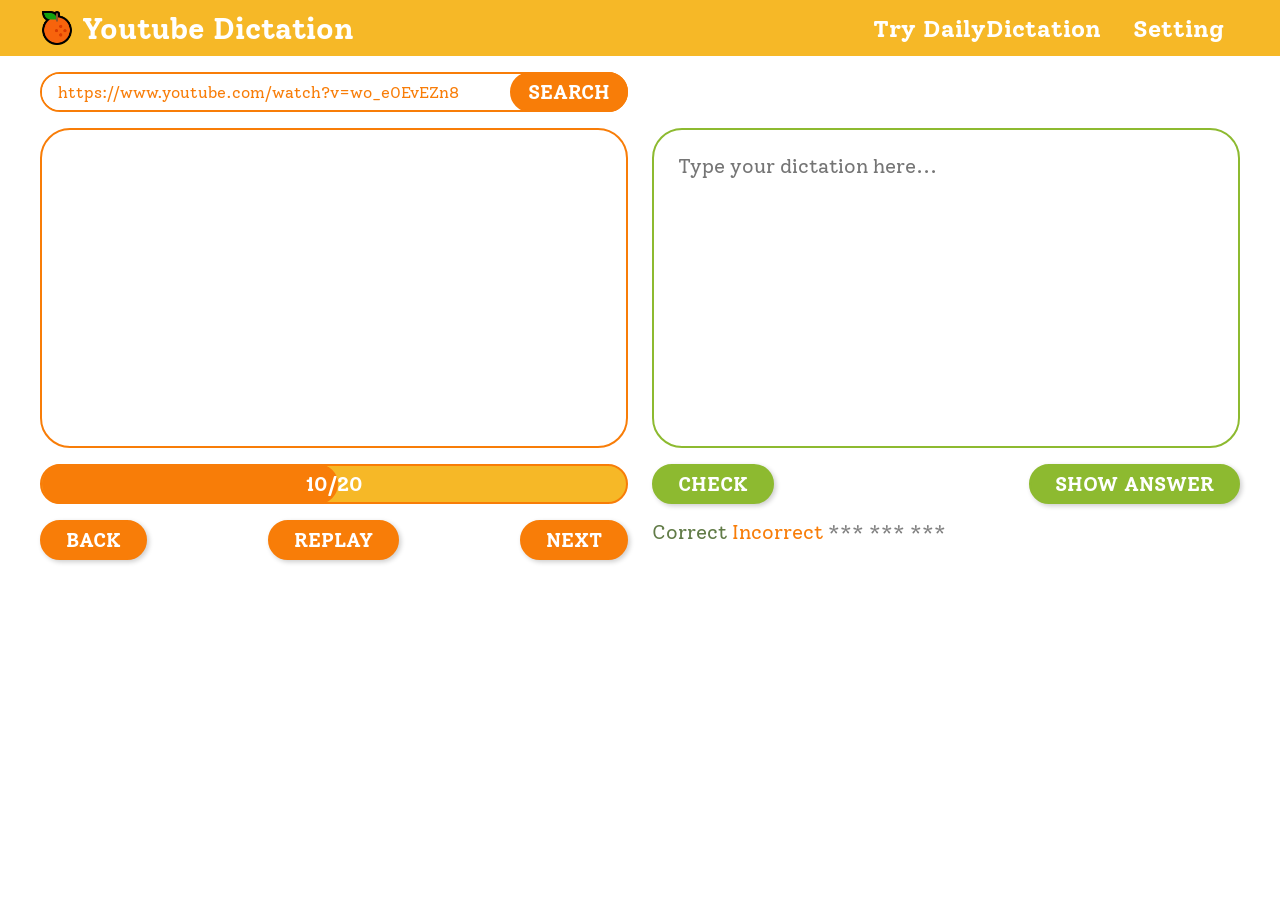
<file: index.html>
<!DOCTYPE html>
<html lang="en">
    <head>
        <meta charset="UTF-8">
        <meta name="viewport" content="width=device-width, initial-scale=1.0">
        <title>Youtube Dictation</title>
        <link rel="icon" href="assets/images/logo.png" type="image/x-icon">
        <link rel="stylesheet" type="text/css" href="assets/css/styles.css">
        <link rel="stylesheet" type="text/css" href="assets/css/grid.css">
        <link rel="preconnect" href="https://fonts.googleapis.com">
        <link rel="preconnect" href="https://fonts.gstatic.com" crossorigin>
        <link href="https://fonts.googleapis.com/css2?family=Solway:wght@300;400;500;700;800&display=swap" rel="stylesheet">
    </head>
    <body>
        <div class="navbar">
            <div class="grid wide">
                <div class="row">
                    <div class="logo col">
                        <img src="assets/images/logo.png" alt="Logo">
                        <h1>Youtube Dictation</h1>
                    </div>
                    <div class="navbar-button-container col">
                        <a class="navbar-button" href="https://dailydictation.com/" target="_blank">
                            Try DailyDictation
                        </a>
                        <div class="navbar-button" id="setting-button">
                            Setting
                        </div>
                    </div>
                </div>
            </div>
        </div>
        <div class="main grid wide">
            <div class="row">
                <div class="video-section col l-6">
                    <div class="video-url">
                        <input type="text" id="url-input" placeholder="Youtube video url" value="https://www.youtube.com/watch?v=wo_e0EvEZn8">
                        <button id="search-btn">SEARCH</button>
                    </div>
                    <div class="video-player">
                        <div id="youtube-player">
                        </div>
                        <div id="loading-container">
                            <div class="spinner"></div>
                        </div>
                    </div>
     
                    <div class="progress-bar">
                        <div class="complete-bar">
                        </div>
                        <div class="complete-number">
                            10/20
                        </div>
                    </div>
                    <div class="video-button-container">
                        <button class="btn" id="back-btn">
                            BACK
                        </button>
                        <button class="btn" id="replay-btn" title="Press Ctrl to replay">
                            REPLAY
                        </button>
                        <button class="btn" id="next-btn">
                            NEXT
                        </button>
                    </div>
                </div>
                <div class="answer-section col l-6">
                    <textarea id="user-input" name="placeholder" placeholder="Type your dictation here..."></textarea>
                    <div class="answer-button-container">
                        <button class="btn" id="check-btn" title="Press Enter to check">
                            CHECK
                        </button>
                        <button class="btn" id="show-btn">
                            SHOW ANSWER
                        </button>
                    </div>
                    <div class="hint-container">
                        <div class="text correct">Correct </div>
                        <div class="text incorrect">Incorrect </div>
                        <div class="text hidden">*** *** ***</div>
                    </div>
                </div>
            </div>
        
        </div>

        <div class="popup-overlay row">
            <div class="popup-content col l-o-4 l-4">
                <h2>Settings</h2>
                <label for="max-seconds">Max seconds per segment</label>
                <input type="number" id="max-seconds" name="max-seconds" min="0" step="1" value="0"/>
                <button class="btn apply-button">Apply</button>
            </div>
        </div>

        <script src="https://www.youtube.com/iframe_api"></script>
        <script type="module" src="assets/js/answer_checker.js"></script>
    </body>
</html>
</file>
<file: assets/css/styles.css>
:root {
    --header-color: #F6B827;
    --video-color: #F87D08;
    --text-color: #617B47;
    --answer-color: #8DBA30;
    --video-height: 320px;
}

* {
    margin: 0;
    padding: 0;
    box-sizing: border-box;
}

a {
    text-decoration: none;  
}

body * {
    font-family: "Solway", serif;
}

.navbar {
    background-color: var(--header-color);
}

.navbar .row {
    height: 56px;
    display: flex; 
    justify-content: space-between;
}

.navbar .logo {
    height: 100%;
    display: flex; 
    align-items: center;
    gap: 8px;
}

.navbar .logo img{
    height: 60%;
    width: auto;
    display: block;
}

.navbar .logo h1 {
    font-size: 30px;
    color: white;
    font-weight: bold;
    display: block;
}


.navbar .navbar-button-container {
    display: flex;
}

.navbar .navbar-button {
    color: white;
    font-weight: bold;
    font-size: 24px;
    height: 100%;
    display: flex; 
    align-items: center;
    padding: 0px 16px;
    cursor: pointer;
}

.navbar .navbar-button:hover {
    color: var(--header-color);
    background-color: white;
}

.video-section .video-url {
    margin-top: 16px;
    height: 40px;
    width: 100%;
    display: flex;
    border: 2px solid var(--video-color);
    border-radius: 20px;
    background-color: white;
}

.video-section .video-url #url-input {
    flex-grow: 1;
    border: none;
    border-radius: 20px;
    padding: 0px 16px;
    background-color: white;
    font-size: 16px;
    color: var(--video-color);
}

.video-section .video-url #url-input:focus {
    outline: none;
}

.video-section .video-url button {
    border: 2px solid var(--video-color);
    margin: -2px;
    border-radius: 20px;
    padding: 0px 8px;
    font-size: 20px;
    font-weight: bold;
    padding: 0 16px;
    background-color: var(--video-color);
    color: white;
}

.video-section .video-url button:hover {
    background-color: white;
    color: var(--video-color);
}

.video-section .video-url button:active {
    background-color: var(--video-color);
    color: white;
}

.video-section .video-player {
    margin-top: 16px;
    height: var(--video-height);
    width: 100%;
    position: relative;
}

.video-section .video-player #youtube-player {
    height: 100%;
    width: 100%;
    border: 2px solid var(--video-color);
    border-radius: 30px; 
}

.video-section .video-player #loading-container {
    position: absolute;
    top: 0;
    left: 0;
    width: 100%;
    height: 100%;
    display: none;
    justify-content: center;
    align-items: center;
    background: rgba(255, 255, 255, 0.7); /* optional: semi-transparent */
    border-radius: 30px; /* match player border radius */
}

.video-section .video-player #loading-container .spinner {
    border: 4px solid #f3f3f3;
    border-top: 4px solid var(--header-color);
    border-radius: 50%;
    width: 64px;
    height: 64px;
    animation: spin 1s linear infinite;
}

@keyframes spin {
    0% { transform: rotate(0deg); }
    100% { transform: rotate(360deg); }
}

.video-section .progress-bar {
    margin-top: 16px;
    height: 40px;
    width: 100%;
    border: 2px solid var(--video-color);
    border-radius: 20px;
    background-color: var(--header-color);    
    position: relative;
}

.video-section .progress-bar .complete-bar {
    box-sizing: content-box; 
    height: 100%;
    width: 50%;
    border: 2px solid var(--video-color);
    margin-top: -2px;
    border-radius: 20px;
    background-color: var(--video-color);   
}

.video-section .progress-bar .complete-number {
    position: absolute;
    top: 50%;
    transform: translateY(-50%);
    width: 100%;
    font-size: 20px;
    text-align: center;
    font-weight: bold;
    color: white;
}

.video-section .video-button-container {
    display: flex;
    justify-content: space-between;
    margin-top: 16px;
}

.btn {
    box-sizing: content-box; 
    display: flex;
    align-items: center;
    border: 2px solid var(--video-color);
    border-radius: 20px;
    background-color: var(--video-color);  
    color: white;
    font-weight: bold;
    height: 36px;
    padding: 0 24px;
    font-size: 20px;
    box-shadow: 2px 2px 5px rgba(0, 0, 0, 0.2); /* Small soft shadow */
    transition: box-shadow 0.2s ease-in-out;
}

.btn:hover {
    background-color: white;  
    color: var(--video-color);
    box-shadow: 4px 4px 10px rgba(0, 0, 0, 0.3); /* Bigger shadow on hover */
}

.btn:active {
    background-color: var(--video-color);
    color: white;
}

.answer-section #user-input {
    margin: 72px 0 0 0;
    height: var(--video-height);
    width: 100%;
    border: 2px solid var(--answer-color);
    border-radius: 30px;
    padding: 0px 16px;
    background-color: white;
    font-size: 20px;
    color: var(--text-color);
    padding: 24px;
    resize: none;
    display: block;
}

.answer-section #user-input:focus {
    outline: none;
}

.answer-section .answer-button-container {
    display: flex;
    justify-content: space-between;
    margin-top: 16px;
    width: 100%;  
}

.answer-button-container .btn {
    border: 2px solid var(--answer-color);
    background-color: var(--answer-color);  
}

.answer-button-container .btn:hover {
    background-color: white;  
    color: var(--answer-color);
}

.answer-button-container .btn:active {
    background-color: var(--answer-color);
    color: white;
}

.text {
    display: inline;
    font-size: 20px;
}

.hint-container {
    margin-top: 16px;
    width: 100%;  
}

.correct {
    color: var(--text-color);
}

.incorrect {
    color: var(--video-color);
}

.hidden {
    color: gray;
}


.popup-overlay.row{
    position: fixed;
    margin: 0;
    right: 0;
    top: 0;
    left: 0;
    bottom: 0;
    width: 100%;
    height: 100%;
    background: rgba(0, 0, 0, 0.5);
    display: none;
    align-items: center;
    z-index: 1000;
}

.popup-content {
    display: none;
    flex-direction: column;
    align-items: center;
    background: white;
    padding: 24px !important;
    border-radius: 8px;
    color: var(--text-color);
}

.popup-content h2 {
    font-size: 36px;
    margin-bottom: 24px;
    text-align: center;
}

.popup-content label {
    display: block;
    text-align: left;
    width: 100%;
    margin-bottom: 8px;
    font-size: 16px;
}

.popup-content input {
    display: block;
    width: 100%;
    height: 24px;
    padding: 16px;
    border: 2px solid var(--text-color);
    border-radius: 10px;
    font-size: 16px;
    margin-bottom: 16px;
    color: var(--answer-color);
}

.popup-content .apply-button {
    margin: 24px auto 0;
    text-align: center;
    background-color: var(--answer-color);
    border-color: var(--answer-color);
}

.popup-content .apply-button:hover {
    color: var(--answer-color);
    background-color: white;
}
</file>
<file: assets/css/grid.css>
.grid {
    width: 100%;
    display: block;
    padding: 0;
}

.grid.wide {
    max-width: 1200px;
    margin: 0 auto;
}

.row {
    display: flex;
    flex-wrap: wrap;
    margin-left: -4px;
    margin-right: -4px;
}

.row.no-gutters {
    margin-left: 0;
    margin-right: 0;
}

.col {
    padding-left: 4px;
    padding-right: 4px;
}

.row.no-gutters .col {
    padding-left: 0;
    padding-right: 0;
}

.c-0 {
    display: none;
}

.c-1 {
    flex: 0 0 8.33333%;
    max-width: 8.33333%;
}

.c-2 {
    flex: 0 0 16.66667%;
    max-width: 16.66667%;
}

.c-3 {
    flex: 0 0 25%;
    max-width: 25%;
}

.c-4 {
    flex: 0 0 33.33333%;
    max-width: 33.33333%;
}

.c-5 {
    flex: 0 0 41.66667%;
    max-width: 41.66667%;
}

.c-6 {
    flex: 0 0 50%;
    max-width: 50%;
}

.c-7 {
    flex: 0 0 58.33333%;
    max-width: 58.33333%;
}

.c-8 {
    flex: 0 0 66.66667%;
    max-width: 66.66667%;
}

.c-9 {
    flex: 0 0 75%;
    max-width: 75%;
}

.c-10 {
    flex: 0 0 83.33333%;
    max-width: 83.33333%;
}

.c-11 {
    flex: 0 0 91.66667%;
    max-width: 91.66667%;
}

.c-12 {
    flex: 0 0 100%;
    max-width: 100%;
}

.c-o-1 {
    margin-left: 8.33333%;
}

.c-o-2 {
    margin-left: 16.66667%;
}

.c-o-3 {
    margin-left: 25%;
}

.c-o-4 {
    margin-left: 33.33333%;
}

.c-o-5 {
    margin-left: 41.66667%;
}

.c-o-6 {
    margin-left: 50%;
}

.c-o-7 {
    margin-left: 58.33333%;
}

.c-o-8 {
    margin-left: 66.66667%;
}

.c-o-9 {
    margin-left: 75%;
}

.c-o-10 {
    margin-left: 83.33333%;
}

.c-o-11 {
    margin-left: 91.66667%;
}

/* >= Tablet */
@media (min-width: 740px) {
    .row {
        margin-left: -8px;
        margin-right: -8px;
    }

    .col {
        padding-left: 8px;
        padding-right: 8px;
    }

    .m-0 {
        display: none;
    }

    .m-1,
    .m-2,
    .m-3,
    .m-4,
    .m-5,
    .m-6,
    .m-7,
    .m-8,
    .m-9,
    .m-10,
    .m-11,
    .m-12 {
        display: block;
    }

    .m-1 {
        flex: 0 0 8.33333%;
        max-width: 8.33333%;
    }

    .m-2 {
        flex: 0 0 16.66667%;
        max-width: 16.66667%;
    }

    .m-3 {
        flex: 0 0 25%;
        max-width: 25%;
    }

    .m-4 {
        flex: 0 0 33.33333%;
        max-width: 33.33333%;
    }

    .m-5 {
        flex: 0 0 41.66667%;
        max-width: 41.66667%;
    }

    .m-6 {
        flex: 0 0 50%;
        max-width: 50%;
    }

    .m-7 {
        flex: 0 0 58.33333%;
        max-width: 58.33333%;
    }

    .m-8 {
        flex: 0 0 66.66667%;
        max-width: 66.66667%;
    }

    .m-9 {
        flex: 0 0 75%;
        max-width: 75%;
    }

    .m-10 {
        flex: 0 0 83.33333%;
        max-width: 83.33333%;
    }

    .m-11 {
        flex: 0 0 91.66667%;
        max-width: 91.66667%;
    }

    .m-12 {
        flex: 0 0 100%;
        max-width: 100%;
    }

    .m-o-1 {
        margin-left: 8.33333%;
    }

    .m-o-2 {
        margin-left: 16.66667%;
    }

    .m-o-3 {
        margin-left: 25%;
    }

    .m-o-4 {
        margin-left: 33.33333%;
    }

    .m-o-5 {
        margin-left: 41.66667%;
    }

    .m-o-6 {
        margin-left: 50%;
    }

    .m-o-7 {
        margin-left: 58.33333%;
    }

    .m-o-8 {
        margin-left: 66.66667%;
    }

    .m-o-9 {
        margin-left: 75%;
    }

    .m-o-10 {
        margin-left: 83.33333%;
    }

    .m-o-11 {
        margin-left: 91.66667%;
    }
}

/* PC medium resolution > */
@media (min-width: 1113px) {
    .row {
        margin-left: -12px;
        margin-right: -12px;
    }

    .row.sm-gutter {
        margin-left: -5px;
        margin-right: -5px;
    }

    .col {
        padding-left: 12px;
        padding-right: 12px;
    }

    .row.sm-gutter .col {
        padding-left: 5px;
        padding-right: 5px;
    }

    .l-0 {
        display: none;
    }

    .l-1,
    .l-2,
    .l-2-4,
    .l-3,
    .l-4,
    .l-5,
    .l-6,
    .l-7,
    .l-8,
    .l-9,
    .l-10,
    .l-11,
    .l-12 {
        display: block;
    }

    .l-1 {
        flex: 0 0 8.33333%;
        max-width: 8.33333%;
    }

    .l-2 {
        flex: 0 0 16.66667%;
        max-width: 16.66667%;
    }

    .l-2-4 {
        flex: 0 0 20%;
        max-width: 20%;
    }

    .l-3 {
        flex: 0 0 25%;
        max-width: 25%;
    }

    .l-4 {
        flex: 0 0 33.33333%;
        max-width: 33.33333%;
    }

    .l-5 {
        flex: 0 0 41.66667%;
        max-width: 41.66667%;
    }

    .l-6 {
        flex: 0 0 50%;
        max-width: 50%;
    }

    .l-7 {
        flex: 0 0 58.33333%;
        max-width: 58.33333%;
    }

    .l-8 {
        flex: 0 0 66.66667%;
        max-width: 66.66667%;
    }

    .l-9 {
        flex: 0 0 75%;
        max-width: 75%;
    }

    .l-10 {
        flex: 0 0 83.33333%;
        max-width: 83.33333%;
    }

    .l-11 {
        flex: 0 0 91.66667%;
        max-width: 91.66667%;
    }

    .l-12 {
        flex: 0 0 100%;
        max-width: 100%;
    }

    .l-o-1 {
        margin-left: 8.33333%;
    }

    .l-o-2 {
        margin-left: 16.66667%;
    }

    .l-o-3 {
        margin-left: 25%;
    }

    .l-o-4 {
        margin-left: 33.33333%;
    }

    .l-o-5 {
        margin-left: 41.66667%;
    }

    .l-o-6 {
        margin-left: 50%;
    }

    .l-o-7 {
        margin-left: 58.33333%;
    }

    .l-o-8 {
        margin-left: 66.66667%;
    }

    .l-o-9 {
        margin-left: 75%;
    }

    .l-o-10 {
        margin-left: 83.33333%;
    }

    .l-o-11 {
        margin-left: 91.66667%;
    }
}

/* Tablet - PC low resolution */
@media (min-width: 740px) and (max-width: 1023px) {
    .wide {
        width: 644px;
    }
}

/* > PC low resolution */
@media (min-width: 1024px) and (max-width: 1239px) {
    .wide {
        width: 984px;
    }

    .wide .row {
        margin-left: -12px;
        margin-right: -12px;
    }

    .wide .row.sm-gutter {
        margin-left: -5px;
        margin-right: -5px;
    }

    .wide .col {
        padding-left: 12px;
        padding-right: 12px;
    }

    .wide .row.sm-gutter .col {
        padding-left: 5px;
        padding-right: 5px;
    }

    .wide .l-0 {
        display: none;
    }

    .wide .l-1,
    .wide .l-2,
    .wide .l-2-4,
    .wide .l-3,
    .wide .l-4,
    .wide .l-5,
    .wide .l-6,
    .wide .l-7,
    .wide .l-8,
    .wide .l-9,
    .wide .l-10,
    .wide .l-11,
    .wide .l-12 {
        display: block;
    }

    .wide .l-1 {
        flex: 0 0 8.33333%;
        max-width: 8.33333%;
    }

    .wide .l-2 {
        flex: 0 0 16.66667%;
        max-width: 16.66667%;
    }

    .wide .l-2-4 {
        flex: 0 0 20%;
        max-width: 20%;
    }

    .wide .l-3 {
        flex: 0 0 25%;
        max-width: 25%;
    }

    .wide .l-4 {
        flex: 0 0 33.33333%;
        max-width: 33.33333%;
    }

    .wide .l-5 {
        flex: 0 0 41.66667%;
        max-width: 41.66667%;
    }

    .wide .l-6 {
        flex: 0 0 50%;
        max-width: 50%;
    }

    .wide .l-7 {
        flex: 0 0 58.33333%;
        max-width: 58.33333%;
    }

    .wide .l-8 {
        flex: 0 0 66.66667%;
        max-width: 66.66667%;
    }

    .wide .l-9 {
        flex: 0 0 75%;
        max-width: 75%;
    }

    .wide .l-10 {
        flex: 0 0 83.33333%;
        max-width: 83.33333%;
    }

    .wide .l-11 {
        flex: 0 0 91.66667%;
        max-width: 91.66667%;
    }

    .wide .l-12 {
        flex: 0 0 100%;
        max-width: 100%;
    }

    .wide .l-o-1 {
        margin-left: 8.33333%;
    }

    .wide .l-o-2 {
        margin-left: 16.66667%;
    }

    .wide .l-o-3 {
        margin-left: 25%;
    }

    .wide .l-o-4 {
        margin-left: 33.33333%;
    }

    .wide .l-o-5 {
        margin-left: 41.66667%;
    }

    .wide .l-o-6 {
        margin-left: 50%;
    }

    .wide .l-o-7 {
        margin-left: 58.33333%;
    }

    .wide .l-o-8 {
        margin-left: 66.66667%;
    }

    .wide .l-o-9 {
        margin-left: 75%;
    }

    .wide .l-o-10 {
        margin-left: 83.33333%;
    }

    .wide .l-o-11 {
        margin-left: 91.66667%;
    }
}
</file>
<file: static/css/styles.css>
:root {
    --header-color: #F6B827;
    --video-color: #F87D08;
    --text-color: #617B47;
    --answer-color: #8DBA30;
    --video-height: 320px;
    --video-height-tablet: 300px;
    --video-height-mobile: 200px;
}

* {
    margin: 0;
    padding: 0;
    box-sizing: border-box;
}

a {
    text-decoration: none;  
}

body * {
    font-family: "Solway", serif;
}

.navbar {
    background-color: var(--header-color);
}

.navbar .row {
    height: 56px;
    display: flex; 
    justify-content: space-between;
}

.navbar .logo {
    height: 100%;
    display: flex; 
    align-items: center;
    gap: 8px;
}

.navbar .logo img{
    height: 60%;
    width: auto;
    display: block;
}

.navbar .logo h1 {
    font-size: 30px;
    color: white;
    font-weight: bold;
    display: block;
}


.navbar .navbar-button-container {
    display: flex;
}

.navbar .navbar-button {
    color: white;
    font-weight: bold;
    font-size: 24px;
    height: 100%;
    display: flex; 
    align-items: center;
    padding: 0px 16px;
    cursor: pointer;
}

.navbar .navbar-button:hover {
    color: var(--header-color);
    background-color: white;
}

.video-section .video-url {
    margin-top: 16px;
    height: 40px;
    width: 100%;
    display: flex;
    border: 2px solid var(--video-color);
    border-radius: 20px;
    background-color: white;
}

.video-section .video-url #url-input {
    flex-grow: 1;
    border: none;
    border-radius: 20px;
    padding: 0px 16px;
    background-color: white;
    font-size: 16px;
    color: var(--video-color);
}

.video-section .video-url #url-input:focus {
    outline: none;
}

.video-section .video-url button {
    border: 2px solid var(--video-color);
    margin: -2px;
    border-radius: 20px;
    font-size: 20px;
    font-weight: bold;
    padding: 0px 16px;
    background-color: var(--video-color);
    color: white;
}

.video-section .video-url button:hover {
    background-color: white;
    color: var(--video-color);
}

.video-section .video-url button:active {
    background-color: var(--video-color);
    color: white;
}

.video-section .video-player {
    margin-top: 16px;
    height: var(--video-height);
    width: 100%;
    position: relative;
}

.video-section .video-player #youtube-player {
    height: 100%;
    width: 100%;
    border: 2px solid var(--video-color);
    border-radius: 30px; 
}

.video-section .video-player #loading-container {
    position: absolute;
    top: 0;
    left: 0;
    width: 100%;
    height: 100%;
    display: none;
    justify-content: center;
    align-items: center;
    background: rgba(255, 255, 255, 0.7); /* optional: semi-transparent */
    border-radius: 30px; /* match player border radius */
}

.video-section .video-player #loading-container .spinner {
    border: 4px solid #f3f3f3;
    border-top: 4px solid var(--header-color);
    border-radius: 50%;
    width: 64px;
    height: 64px;
    animation: spin 1s linear infinite;
}

@keyframes spin {
    0% { transform: rotate(0deg); }
    100% { transform: rotate(360deg); }
}

.video-section .progress-bar {
    margin-top: 16px;
    height: 40px;
    width: 100%;
    border: 2px solid var(--video-color);
    border-radius: 20px;
    background-color: var(--header-color);    
    position: relative;
}

.video-section .progress-bar .complete-bar {
    box-sizing: content-box; 
    height: 100%;
    width: 50%;
    border: 2px solid var(--video-color);
    margin-top: -2px;
    border-radius: 20px;
    background-color: var(--video-color);   
}

.video-section .progress-bar .complete-number {
    position: absolute;
    top: 50%;
    transform: translateY(-50%);
    width: 100%;
    font-size: 20px;
    text-align: center;
    font-weight: bold;
    color: white;
}

.video-section .video-button-container {
    display: flex;
    justify-content: space-between;
    margin-top: 16px;
}

.btn {
    box-sizing: content-box; 
    display: flex;
    align-items: center;
    border: 2px solid var(--video-color);
    border-radius: 20px;
    background-color: var(--video-color);  
    color: white;
    font-weight: bold;
    height: 36px;
    padding: 0 24px;
    font-size: 20px;
    box-shadow: 2px 2px 5px rgba(0, 0, 0, 0.2); /* Small soft shadow */
    transition: box-shadow 0.2s ease-in-out;
}

.btn:hover {
    background-color: white;  
    color: var(--video-color);
    box-shadow: 4px 4px 10px rgba(0, 0, 0, 0.3); /* Bigger shadow on hover */
}

.btn:active {
    background-color: var(--video-color);
    color: white;
}

.answer-section #user-input {
    margin: 72px 0 0 0;
    height: var(--video-height);
    width: 100%;
    border: 2px solid var(--answer-color);
    border-radius: 30px;
    padding: 0px 16px;
    background-color: white;
    font-size: 20px;
    color: var(--text-color);
    padding: 24px;
    resize: none;
    display: block;
}

.answer-section #user-input:focus {
    outline: none;
}

.answer-section .answer-button-container {
    display: flex;
    justify-content: space-between;
    margin-top: 16px;
    width: 100%;  
}

.answer-button-container .btn {
    border: 2px solid var(--answer-color);
    background-color: var(--answer-color);  
}

.answer-button-container .btn:hover {
    background-color: white;  
    color: var(--answer-color);
}

.answer-button-container .btn:active {
    background-color: var(--answer-color);
    color: white;
}

.text {
    display: inline;
    font-size: 20px;
}

.hint-container {
    margin-top: 16px;
    width: 100%;  
}

.correct {
    color: var(--text-color);
}

.incorrect {
    color: var(--video-color);
}

.hidden {
    color: gray;
}


.popup-overlay.row{
    position: fixed;
    margin: 0;
    right: 0;
    top: 0;
    left: 0;
    bottom: 0;
    width: 100%;
    height: 100%;
    background: rgba(0, 0, 0, 0.5);
    display: none;
    align-items: center;
    z-index: 1000;
}

.popup-content {
    display: none;
    flex-direction: column;
    align-items: center;
    background: white;
    padding: 24px !important;
    border-radius: 8px;
    color: var(--text-color);
}

.popup-content h2 {
    font-size: 36px;
    margin-bottom: 24px;
    text-align: center;
}

.popup-content label {
    display: block;
    text-align: left;
    width: 100%;
    margin-bottom: 8px;
    font-size: 16px;
}

.popup-content input {
    display: block;
    width: 100%;
    height: 24px;
    padding: 16px;
    border: 2px solid var(--text-color);
    border-radius: 10px;
    font-size: 16px;
    margin-bottom: 16px;
    color: var(--answer-color);
}

.popup-content .apply-button {
    margin: 24px auto 0;
    text-align: center;
    background-color: var(--answer-color);
    border-color: var(--answer-color);
}

.popup-content .apply-button:hover {
    color: var(--answer-color);
    background-color: white;
}

/* Mobile & tablet */
@media (max-width: 1023px) {
    .hide-on-mobile-tablet {
        display: none;
    }
}

/* Tablet */
@media (min-width: 740px) and (max-width: 1023px) {
    .hide-on-tablet {
        display: none;
    }   
    
    .navbar .row {
        height: 45px;
    }

    .navbar .logo {
        gap: 8px;
    }
    
    .navbar .logo h1 {
        font-size: 25px;
    }

    .navbar .navbar-button {
        font-size: 18px;
        padding: 0px 8px;
    }

    .video-section .video-url {
        margin-top: 12px;
        height: 35px;
        border-radius: 18px;
    }

    .video-section .video-url #url-input {
        border-radius: 18px;
        padding: 0px 12px;
        font-size: 14px;
    }

    .video-section .video-url button {
        margin: -2px;
        border-radius: 18px;
        font-size: 16px;
        padding: 0px 12px;
    }
        
    .video-section .video-player {
        margin-top: 8px;
        height: var(--video-height-tablet);
    }

    .video-section .video-player #youtube-player {
        border-radius: 25px; 
    }

    .video-section .video-player #loading-container {
        border-radius: 25px;
    }

    .video-section .video-player #loading-container .spinner {
        width: 58px;
        height: 58px;
    }

    .video-section .progress-bar {
        margin-top: 8px;
        height: 35px;
        border-radius: 18px;
    }

    .video-section .progress-bar .complete-bar {
        margin-top: -2px;
        border-radius: 18px;
    }

    .video-section .progress-bar .complete-number {
        font-size: 16px;
    }

    .video-section .video-button-container {
        margin-top: 8px;
    }
    
    .btn {
        border-radius: 18px;
        height: 35px;
        padding: 0 20px;
        font-size: 16px;
    }

    .answer-section #user-input {
        margin: 16px 0 0 0;
        height: var(--video-height-tablet);
        border-radius: 25px;
        font-size: 16px;
        padding: 16px;
    }

    .answer-section .answer-button-container {
        margin-top: 8px; 
    }

    .text {
        font-size: 16px;
    }

    .hint-container {
        margin-top: 8px;
    }
   
    .popup-content {
        padding: 20px !important;
        border-radius: 8px;
    }

    .popup-content h2 {
        font-size: 32px;
        margin-bottom: 20px;
    }

    .popup-content label {
        margin-bottom: 8px;
        font-size: 12px;
    }

    .popup-content input {
        height: 20px;
        padding: 12px;
        border-radius: 10px;
        font-size: 12px;
        margin-bottom: 12px;
    }

    .popup-content .apply-button {
        margin: 20px auto 0;
    }
}

/* Mobile */
@media (max-width: 739px) {
    .hide-on-tablet {
        display: none;
    }

    .navbar .row {
        height: 30px;
    }

    .navbar .logo {
        gap: 6px;
    }

    .navbar .logo h1 {
        font-size: 16px;
    }

    .navbar #dailydictation {
        display: none;
    }

    .navbar .navbar-button {
        font-size: 12px;
        padding: 0px 4px;
    }

    .video-section .video-url {
        margin-top: 6px;
        height: 25px;
        border-radius: 18px;
    }

    .video-section .video-url #url-input {
        border-radius: 18px;
        padding: 0px 8px;
        font-size: 10px;
    }

    .video-section .video-url button {
        margin: -2px;
        border-radius: 18px;
        font-size: 12px;
        padding: 0px 8px;
    }
        
    .video-section .video-player {
        margin-top: 8px;
        height: var(--video-height-mobile);
    }

    .video-section .video-player #youtube-player {
        border-radius: 25px; 
    }

    .video-section .video-player #loading-container {
        border-radius: 25px;
    }

    .video-section .video-player #loading-container .spinner {
        width: 40px;
        height: 40px;
    }

    .video-section .progress-bar {
        margin-top: 8px;
        height: 25px;
        border-radius: 18px;
    }

    .video-section .progress-bar .complete-bar {
        margin-top: -2px;
        border-radius: 18px;
    }

    .video-section .progress-bar .complete-number {
        font-size: 12px;
    }

    .video-section .video-button-container {
        margin-top: 8px;
    }
    
    .btn {
        border-radius: 18px;
        height: 25px;
        padding: 0 10px;
        font-size: 12px;
    }

    .answer-section #user-input {
        margin: 12px 0 0 0;
        height: var(--video-height-mobile);
        border-radius: 25px;
        font-size: 12px;
        padding: 12px;
    }

    .answer-section .answer-button-container {
        margin-top: 8px; 
    }

    .text {
        font-size: 12px;
    }

    .hint-container {
        margin-top: 8px;
    }
   
    .popup-content {
        padding: 20px !important;
        border-radius: 8px;
    }

    .popup-content h2 {
        font-size: 25px;
        margin-bottom: 20px;
    }

    .popup-content label {
        margin-bottom: 8px;
        font-size: 12px;
    }

    .popup-content input {
        height: 20px;
        padding: 12px;
        border-radius: 10px;
        font-size: 12px;
        margin-bottom: 12px;
    }

    .popup-content .apply-button {
        margin: 20px auto 0;
    }
}
</file>
<file: static/css/grid.css>
.grid {
    width: 100%;
    display: block;
    padding: 0;
}

.grid.wide {
    max-width: 1200px;
    margin: 0 auto;
}

.row {
    display: flex;
    flex-wrap: wrap;
    margin-left: -4px;
    margin-right: -4px;
}

.row.no-gutters {
    margin-left: 0;
    margin-right: 0;
}

.col {
    padding-left: 4px;
    padding-right: 4px;
}

.row.no-gutters .col {
    padding-left: 0;
    padding-right: 0;
}

.c-0 {
    display: none;
}

.c-1 {
    flex: 0 0 8.33333%;
    max-width: 8.33333%;
}

.c-2 {
    flex: 0 0 16.66667%;
    max-width: 16.66667%;
}

.c-3 {
    flex: 0 0 25%;
    max-width: 25%;
}

.c-4 {
    flex: 0 0 33.33333%;
    max-width: 33.33333%;
}

.c-5 {
    flex: 0 0 41.66667%;
    max-width: 41.66667%;
}

.c-6 {
    flex: 0 0 50%;
    max-width: 50%;
}

.c-7 {
    flex: 0 0 58.33333%;
    max-width: 58.33333%;
}

.c-8 {
    flex: 0 0 66.66667%;
    max-width: 66.66667%;
}

.c-9 {
    flex: 0 0 75%;
    max-width: 75%;
}

.c-10 {
    flex: 0 0 83.33333%;
    max-width: 83.33333%;
}

.c-11 {
    flex: 0 0 91.66667%;
    max-width: 91.66667%;
}

.c-12 {
    flex: 0 0 100%;
    max-width: 100%;
}

.c-o-1 {
    margin-left: 8.33333%;
}

.c-o-2 {
    margin-left: 16.66667%;
}

.c-o-3 {
    margin-left: 25%;
}

.c-o-4 {
    margin-left: 33.33333%;
}

.c-o-5 {
    margin-left: 41.66667%;
}

.c-o-6 {
    margin-left: 50%;
}

.c-o-7 {
    margin-left: 58.33333%;
}

.c-o-8 {
    margin-left: 66.66667%;
}

.c-o-9 {
    margin-left: 75%;
}

.c-o-10 {
    margin-left: 83.33333%;
}

.c-o-11 {
    margin-left: 91.66667%;
}


.row {
    margin-left: -8px;
    margin-right: -8px;
}

.col {
    padding-left: 8px;
    padding-right: 8px;
}

.m-0 {
    display: none;
}

.m-1,
.m-2,
.m-3,
.m-4,
.m-5,
.m-6,
.m-7,
.m-8,
.m-9,
.m-10,
.m-11,
.m-12 {
    display: block;
}

.m-1 {
    flex: 0 0 8.33333%;
    max-width: 8.33333%;
}

.m-2 {
    flex: 0 0 16.66667%;
    max-width: 16.66667%;
}

.m-3 {
    flex: 0 0 25%;
    max-width: 25%;
}

.m-4 {
    flex: 0 0 33.33333%;
    max-width: 33.33333%;
}

.m-5 {
    flex: 0 0 41.66667%;
    max-width: 41.66667%;
}

.m-6 {
    flex: 0 0 50%;
    max-width: 50%;
}

.m-7 {
    flex: 0 0 58.33333%;
    max-width: 58.33333%;
}

.m-8 {
    flex: 0 0 66.66667%;
    max-width: 66.66667%;
}

.m-9 {
    flex: 0 0 75%;
    max-width: 75%;
}

.m-10 {
    flex: 0 0 83.33333%;
    max-width: 83.33333%;
}

.m-11 {
    flex: 0 0 91.66667%;
    max-width: 91.66667%;
}

.m-12 {
    flex: 0 0 100%;
    max-width: 100%;
}

.m-o-1 {
    margin-left: 8.33333%;
}

.m-o-2 {
    margin-left: 16.66667%;
}

.m-o-3 {
    margin-left: 25%;
}

.m-o-4 {
    margin-left: 33.33333%;
}

.m-o-5 {
    margin-left: 41.66667%;
}

.m-o-6 {
    margin-left: 50%;
}

.m-o-7 {
    margin-left: 58.33333%;
}

.m-o-8 {
    margin-left: 66.66667%;
}

.m-o-9 {
    margin-left: 75%;
}

.m-o-10 {
    margin-left: 83.33333%;
}

.m-o-11 {
    margin-left: 91.66667%;
}


/* PC medium resolution > */
@media (min-width: 1113px) {
    .row {
        margin-left: -12px;
        margin-right: -12px;
    }

    .row.sm-gutter {
        margin-left: -5px;
        margin-right: -5px;
    }

    .col {
        padding-left: 12px;
        padding-right: 12px;
    }

    .row.sm-gutter .col {
        padding-left: 5px;
        padding-right: 5px;
    }

    .l-0 {
        display: none;
    }

    .l-1,
    .l-2,
    .l-2-4,
    .l-3,
    .l-4,
    .l-5,
    .l-6,
    .l-7,
    .l-8,
    .l-9,
    .l-10,
    .l-11,
    .l-12 {
        display: block;
    }

    .l-1 {
        flex: 0 0 8.33333%;
        max-width: 8.33333%;
    }

    .l-2 {
        flex: 0 0 16.66667%;
        max-width: 16.66667%;
    }

    .l-2-4 {
        flex: 0 0 20%;
        max-width: 20%;
    }

    .l-3 {
        flex: 0 0 25%;
        max-width: 25%;
    }

    .l-4 {
        flex: 0 0 33.33333%;
        max-width: 33.33333%;
    }

    .l-5 {
        flex: 0 0 41.66667%;
        max-width: 41.66667%;
    }

    .l-6 {
        flex: 0 0 50%;
        max-width: 50%;
    }

    .l-7 {
        flex: 0 0 58.33333%;
        max-width: 58.33333%;
    }

    .l-8 {
        flex: 0 0 66.66667%;
        max-width: 66.66667%;
    }

    .l-9 {
        flex: 0 0 75%;
        max-width: 75%;
    }

    .l-10 {
        flex: 0 0 83.33333%;
        max-width: 83.33333%;
    }

    .l-11 {
        flex: 0 0 91.66667%;
        max-width: 91.66667%;
    }

    .l-12 {
        flex: 0 0 100%;
        max-width: 100%;
    }

    .l-o-1 {
        margin-left: 8.33333%;
    }

    .l-o-2 {
        margin-left: 16.66667%;
    }

    .l-o-3 {
        margin-left: 25%;
    }

    .l-o-4 {
        margin-left: 33.33333%;
    }

    .l-o-5 {
        margin-left: 41.66667%;
    }

    .l-o-6 {
        margin-left: 50%;
    }

    .l-o-7 {
        margin-left: 58.33333%;
    }

    .l-o-8 {
        margin-left: 66.66667%;
    }

    .l-o-9 {
        margin-left: 75%;
    }

    .l-o-10 {
        margin-left: 83.33333%;
    }

    .l-o-11 {
        margin-left: 91.66667%;
    }
}

/* Mobile */
@media (max-width: 739px) {
    .row {
        padding: 0px 8px;
    }
}


/* Tablet - PC low resolution */
@media (min-width: 740px) and (max-width: 1023px) {
    .wide {
        width: 644px;
    }
}

/* > PC low resolution */
@media (min-width: 1024px) and (max-width: 1239px) {
    .wide {
        width: 984px;
    }

    .wide .row {
        margin-left: -12px;
        margin-right: -12px;
    }

    .wide .row.sm-gutter {
        margin-left: -5px;
        margin-right: -5px;
    }

    .wide .col {
        padding-left: 12px;
        padding-right: 12px;
    }

    .wide .row.sm-gutter .col {
        padding-left: 5px;
        padding-right: 5px;
    }

    .wide .l-0 {
        display: none;
    }

    .wide .l-1,
    .wide .l-2,
    .wide .l-2-4,
    .wide .l-3,
    .wide .l-4,
    .wide .l-5,
    .wide .l-6,
    .wide .l-7,
    .wide .l-8,
    .wide .l-9,
    .wide .l-10,
    .wide .l-11,
    .wide .l-12 {
        display: block;
    }

    .wide .l-1 {
        flex: 0 0 8.33333%;
        max-width: 8.33333%;
    }

    .wide .l-2 {
        flex: 0 0 16.66667%;
        max-width: 16.66667%;
    }

    .wide .l-2-4 {
        flex: 0 0 20%;
        max-width: 20%;
    }

    .wide .l-3 {
        flex: 0 0 25%;
        max-width: 25%;
    }

    .wide .l-4 {
        flex: 0 0 33.33333%;
        max-width: 33.33333%;
    }

    .wide .l-5 {
        flex: 0 0 41.66667%;
        max-width: 41.66667%;
    }

    .wide .l-6 {
        flex: 0 0 50%;
        max-width: 50%;
    }

    .wide .l-7 {
        flex: 0 0 58.33333%;
        max-width: 58.33333%;
    }

    .wide .l-8 {
        flex: 0 0 66.66667%;
        max-width: 66.66667%;
    }

    .wide .l-9 {
        flex: 0 0 75%;
        max-width: 75%;
    }

    .wide .l-10 {
        flex: 0 0 83.33333%;
        max-width: 83.33333%;
    }

    .wide .l-11 {
        flex: 0 0 91.66667%;
        max-width: 91.66667%;
    }

    .wide .l-12 {
        flex: 0 0 100%;
        max-width: 100%;
    }

    .wide .l-o-1 {
        margin-left: 8.33333%;
    }

    .wide .l-o-2 {
        margin-left: 16.66667%;
    }

    .wide .l-o-3 {
        margin-left: 25%;
    }

    .wide .l-o-4 {
        margin-left: 33.33333%;
    }

    .wide .l-o-5 {
        margin-left: 41.66667%;
    }

    .wide .l-o-6 {
        margin-left: 50%;
    }

    .wide .l-o-7 {
        margin-left: 58.33333%;
    }

    .wide .l-o-8 {
        margin-left: 66.66667%;
    }

    .wide .l-o-9 {
        margin-left: 75%;
    }

    .wide .l-o-10 {
        margin-left: 83.33333%;
    }

    .wide .l-o-11 {
        margin-left: 91.66667%;
    }
}
</file>
<file: test/styles.css>
:root {
    --header-color: #F6B827;
    --video-color: #F87D08;
    --text-color: #617B47;
    --answer-color: #8DBA30;
    --video-height: 320px;
}

* {
    margin: 0;
    padding: 0;
    box-sizing: border-box;
}

a {
    text-decoration: none;  
}

body * {
    font-family: "Solway", serif;
}

.navbar {
    background-color: var(--header-color);
}

.navbar .row {
    height: 56px;
    display: flex; 
    justify-content: space-between;
}

.navbar .logo {
    height: 100%;
    display: flex; 
    align-items: center;
    gap: 8px;
}

.navbar .logo img{
    height: 60%;
    width: auto;
    display: block;
}

.navbar .logo h1 {
    font-size: 30px;
    color: white;
    font-weight: bold;
    display: block;
}


.navbar .navbar-button-container {
    display: flex;
}

.navbar .navbar-button {
    color: white;
    font-weight: bold;
    font-size: 24px;
    height: 100%;
    display: flex; 
    align-items: center;
    padding: 0px 16px;
}

.navbar .navbar-button:hover {
    color: var(--header-color);
    background-color: white;
}

.video-section .video-url {
    margin-top: 16px;
    height: 40px;
    width: 100%;
    display: flex;
    border: 2px solid var(--video-color);
    border-radius: 20px;
    background-color: white;
}

.video-section .video-url #url-input {
    flex-grow: 1;
    border: none;
    border-radius: 20px;
    padding: 0px 16px;
    background-color: white;
    font-size: 16px;
    color: var(--video-color);
}

.video-section .video-url #url-input:focus {
    outline: none;
}

.video-section .video-url button {
    border: 2px solid var(--video-color);
    margin: -2px;
    border-radius: 20px;
    padding: 0px 8px;
    font-size: 20px;
    font-weight: bold;
    padding: 0 16px;
    background-color: var(--video-color);
    color: white;
}

.video-section .video-url button:hover {
    background-color: white;
    color: var(--video-color);
}

.video-section .video-url button:active {
    background-color: var(--video-color);
    color: white;
}

.video-section .video-player {
    margin-top: 16px;
    height: var(--video-height);
    width: 100%;
    /* border: 2px solid var(--video-color);
    border-radius: 30px;  */
}

.video-section .video-player #youtube-player {
    height: 100%;
    width: 100%;
    border: 2px solid var(--video-color);
    border-radius: 30px; 
}

.video-section .progress-bar {
    margin-top: 16px;
    height: 40px;
    width: 100%;
    border: 2px solid var(--video-color);
    border-radius: 20px;
    background-color: var(--header-color);    
    position: relative;
}

.video-section .progress-bar .complete-bar {
    box-sizing: content-box; 
    height: 100%;
    width: 50%;
    border: 2px solid var(--video-color);
    margin-top: -2px;
    border-radius: 20px;
    background-color: var(--video-color);   
}

.video-section .progress-bar .complete-number {
    position: absolute;
    top: 50%;
    transform: translateY(-50%);
    width: 100%;
    font-size: 20px;
    text-align: center;
    font-weight: bold;
    color: white;
}

.video-section .video-button-container {
    display: flex;
    justify-content: space-between;
    margin-top: 16px;
}

.btn {
    box-sizing: content-box; 
    display: flex;
    align-items: center;
    border: 2px solid var(--video-color);
    border-radius: 20px;
    background-color: var(--video-color);  
    color: white;
    font-weight: bold;
    height: 36px;
    padding: 0 24px;
    font-size: 20px;
    box-shadow: 2px 2px 5px rgba(0, 0, 0, 0.2); /* Small soft shadow */
    transition: box-shadow 0.2s ease-in-out;
}

.btn:hover {
    background-color: white;  
    color: var(--video-color);
    box-shadow: 4px 4px 10px rgba(0, 0, 0, 0.3); /* Bigger shadow on hover */
}

.btn:active {
    background-color: var(--video-color);
    color: white;
}

.answer-section #user-input {
    margin: 72px 0 0 0;
    height: var(--video-height);
    width: 100%;
    border: 2px solid var(--answer-color);
    border-radius: 30px;
    padding: 0px 16px;
    background-color: white;
    font-size: 20px;
    color: var(--text-color);
    padding: 24px;
    resize: none;
    display: block;
}

.answer-section #user-input:focus {
    outline: none;
}

.answer-section .answer-button-container {
    display: flex;
    justify-content: space-between;
    margin-top: 16px;
    width: 100%;  
}

.answer-button-container .btn {
    border: 2px solid var(--answer-color);
    background-color: var(--answer-color);  
}

.answer-button-container .btn:hover {
    background-color: white;  
    color: var(--answer-color);
}

.answer-button-container .btn:active {
    background-color: var(--answer-color);
    color: white;
}

.text {
    display: inline;
    font-size: 20px;
}

.result-container {
    margin-top: 16px;
    width: 100%;  
}

.correct {
    color: var(--text-color);
}

.incorrect {
    color: var(--video-color);
}

.hidden {
    color: gray;
}
</file>
<file: test/grid.css>
.grid {
    width: 100%;
    display: block;
    padding: 0;
}

.grid.wide {
    max-width: 1200px;
    margin: 0 auto;
}

.row {
    display: flex;
    flex-wrap: wrap;
    margin-left: -4px;
    margin-right: -4px;
}

.row.no-gutters {
    margin-left: 0;
    margin-right: 0;
}

.col {
    padding-left: 4px;
    padding-right: 4px;
}

.row.no-gutters .col {
    padding-left: 0;
    padding-right: 0;
}

.c-0 {
    display: none;
}

.c-1 {
    flex: 0 0 8.33333%;
    max-width: 8.33333%;
}

.c-2 {
    flex: 0 0 16.66667%;
    max-width: 16.66667%;
}

.c-3 {
    flex: 0 0 25%;
    max-width: 25%;
}

.c-4 {
    flex: 0 0 33.33333%;
    max-width: 33.33333%;
}

.c-5 {
    flex: 0 0 41.66667%;
    max-width: 41.66667%;
}

.c-6 {
    flex: 0 0 50%;
    max-width: 50%;
}

.c-7 {
    flex: 0 0 58.33333%;
    max-width: 58.33333%;
}

.c-8 {
    flex: 0 0 66.66667%;
    max-width: 66.66667%;
}

.c-9 {
    flex: 0 0 75%;
    max-width: 75%;
}

.c-10 {
    flex: 0 0 83.33333%;
    max-width: 83.33333%;
}

.c-11 {
    flex: 0 0 91.66667%;
    max-width: 91.66667%;
}

.c-12 {
    flex: 0 0 100%;
    max-width: 100%;
}

.c-o-1 {
    margin-left: 8.33333%;
}

.c-o-2 {
    margin-left: 16.66667%;
}

.c-o-3 {
    margin-left: 25%;
}

.c-o-4 {
    margin-left: 33.33333%;
}

.c-o-5 {
    margin-left: 41.66667%;
}

.c-o-6 {
    margin-left: 50%;
}

.c-o-7 {
    margin-left: 58.33333%;
}

.c-o-8 {
    margin-left: 66.66667%;
}

.c-o-9 {
    margin-left: 75%;
}

.c-o-10 {
    margin-left: 83.33333%;
}

.c-o-11 {
    margin-left: 91.66667%;
}

/* >= Tablet */
@media (min-width: 740px) {
    .row {
        margin-left: -8px;
        margin-right: -8px;
    }

    .col {
        padding-left: 8px;
        padding-right: 8px;
    }

    .m-0 {
        display: none;
    }

    .m-1,
    .m-2,
    .m-3,
    .m-4,
    .m-5,
    .m-6,
    .m-7,
    .m-8,
    .m-9,
    .m-10,
    .m-11,
    .m-12 {
        display: block;
    }

    .m-1 {
        flex: 0 0 8.33333%;
        max-width: 8.33333%;
    }

    .m-2 {
        flex: 0 0 16.66667%;
        max-width: 16.66667%;
    }

    .m-3 {
        flex: 0 0 25%;
        max-width: 25%;
    }

    .m-4 {
        flex: 0 0 33.33333%;
        max-width: 33.33333%;
    }

    .m-5 {
        flex: 0 0 41.66667%;
        max-width: 41.66667%;
    }

    .m-6 {
        flex: 0 0 50%;
        max-width: 50%;
    }

    .m-7 {
        flex: 0 0 58.33333%;
        max-width: 58.33333%;
    }

    .m-8 {
        flex: 0 0 66.66667%;
        max-width: 66.66667%;
    }

    .m-9 {
        flex: 0 0 75%;
        max-width: 75%;
    }

    .m-10 {
        flex: 0 0 83.33333%;
        max-width: 83.33333%;
    }

    .m-11 {
        flex: 0 0 91.66667%;
        max-width: 91.66667%;
    }

    .m-12 {
        flex: 0 0 100%;
        max-width: 100%;
    }

    .m-o-1 {
        margin-left: 8.33333%;
    }

    .m-o-2 {
        margin-left: 16.66667%;
    }

    .m-o-3 {
        margin-left: 25%;
    }

    .m-o-4 {
        margin-left: 33.33333%;
    }

    .m-o-5 {
        margin-left: 41.66667%;
    }

    .m-o-6 {
        margin-left: 50%;
    }

    .m-o-7 {
        margin-left: 58.33333%;
    }

    .m-o-8 {
        margin-left: 66.66667%;
    }

    .m-o-9 {
        margin-left: 75%;
    }

    .m-o-10 {
        margin-left: 83.33333%;
    }

    .m-o-11 {
        margin-left: 91.66667%;
    }
}

/* PC medium resolution > */
@media (min-width: 1113px) {
    .row {
        margin-left: -12px;
        margin-right: -12px;
    }

    .row.sm-gutter {
        margin-left: -5px;
        margin-right: -5px;
    }

    .col {
        padding-left: 12px;
        padding-right: 12px;
    }

    .row.sm-gutter .col {
        padding-left: 5px;
        padding-right: 5px;
    }

    .l-0 {
        display: none;
    }

    .l-1,
    .l-2,
    .l-2-4,
    .l-3,
    .l-4,
    .l-5,
    .l-6,
    .l-7,
    .l-8,
    .l-9,
    .l-10,
    .l-11,
    .l-12 {
        display: block;
    }

    .l-1 {
        flex: 0 0 8.33333%;
        max-width: 8.33333%;
    }

    .l-2 {
        flex: 0 0 16.66667%;
        max-width: 16.66667%;
    }

    .l-2-4 {
        flex: 0 0 20%;
        max-width: 20%;
    }

    .l-3 {
        flex: 0 0 25%;
        max-width: 25%;
    }

    .l-4 {
        flex: 0 0 33.33333%;
        max-width: 33.33333%;
    }

    .l-5 {
        flex: 0 0 41.66667%;
        max-width: 41.66667%;
    }

    .l-6 {
        flex: 0 0 50%;
        max-width: 50%;
    }

    .l-7 {
        flex: 0 0 58.33333%;
        max-width: 58.33333%;
    }

    .l-8 {
        flex: 0 0 66.66667%;
        max-width: 66.66667%;
    }

    .l-9 {
        flex: 0 0 75%;
        max-width: 75%;
    }

    .l-10 {
        flex: 0 0 83.33333%;
        max-width: 83.33333%;
    }

    .l-11 {
        flex: 0 0 91.66667%;
        max-width: 91.66667%;
    }

    .l-12 {
        flex: 0 0 100%;
        max-width: 100%;
    }

    .l-o-1 {
        margin-left: 8.33333%;
    }

    .l-o-2 {
        margin-left: 16.66667%;
    }

    .l-o-3 {
        margin-left: 25%;
    }

    .l-o-4 {
        margin-left: 33.33333%;
    }

    .l-o-5 {
        margin-left: 41.66667%;
    }

    .l-o-6 {
        margin-left: 50%;
    }

    .l-o-7 {
        margin-left: 58.33333%;
    }

    .l-o-8 {
        margin-left: 66.66667%;
    }

    .l-o-9 {
        margin-left: 75%;
    }

    .l-o-10 {
        margin-left: 83.33333%;
    }

    .l-o-11 {
        margin-left: 91.66667%;
    }
}

/* Tablet - PC low resolution */
@media (min-width: 740px) and (max-width: 1023px) {
    .wide {
        width: 644px;
    }
}

/* > PC low resolution */
@media (min-width: 1024px) and (max-width: 1239px) {
    .wide {
        width: 984px;
    }

    .wide .row {
        margin-left: -12px;
        margin-right: -12px;
    }

    .wide .row.sm-gutter {
        margin-left: -5px;
        margin-right: -5px;
    }

    .wide .col {
        padding-left: 12px;
        padding-right: 12px;
    }

    .wide .row.sm-gutter .col {
        padding-left: 5px;
        padding-right: 5px;
    }

    .wide .l-0 {
        display: none;
    }

    .wide .l-1,
    .wide .l-2,
    .wide .l-2-4,
    .wide .l-3,
    .wide .l-4,
    .wide .l-5,
    .wide .l-6,
    .wide .l-7,
    .wide .l-8,
    .wide .l-9,
    .wide .l-10,
    .wide .l-11,
    .wide .l-12 {
        display: block;
    }

    .wide .l-1 {
        flex: 0 0 8.33333%;
        max-width: 8.33333%;
    }

    .wide .l-2 {
        flex: 0 0 16.66667%;
        max-width: 16.66667%;
    }

    .wide .l-2-4 {
        flex: 0 0 20%;
        max-width: 20%;
    }

    .wide .l-3 {
        flex: 0 0 25%;
        max-width: 25%;
    }

    .wide .l-4 {
        flex: 0 0 33.33333%;
        max-width: 33.33333%;
    }

    .wide .l-5 {
        flex: 0 0 41.66667%;
        max-width: 41.66667%;
    }

    .wide .l-6 {
        flex: 0 0 50%;
        max-width: 50%;
    }

    .wide .l-7 {
        flex: 0 0 58.33333%;
        max-width: 58.33333%;
    }

    .wide .l-8 {
        flex: 0 0 66.66667%;
        max-width: 66.66667%;
    }

    .wide .l-9 {
        flex: 0 0 75%;
        max-width: 75%;
    }

    .wide .l-10 {
        flex: 0 0 83.33333%;
        max-width: 83.33333%;
    }

    .wide .l-11 {
        flex: 0 0 91.66667%;
        max-width: 91.66667%;
    }

    .wide .l-12 {
        flex: 0 0 100%;
        max-width: 100%;
    }

    .wide .l-o-1 {
        margin-left: 8.33333%;
    }

    .wide .l-o-2 {
        margin-left: 16.66667%;
    }

    .wide .l-o-3 {
        margin-left: 25%;
    }

    .wide .l-o-4 {
        margin-left: 33.33333%;
    }

    .wide .l-o-5 {
        margin-left: 41.66667%;
    }

    .wide .l-o-6 {
        margin-left: 50%;
    }

    .wide .l-o-7 {
        margin-left: 58.33333%;
    }

    .wide .l-o-8 {
        margin-left: 66.66667%;
    }

    .wide .l-o-9 {
        margin-left: 75%;
    }

    .wide .l-o-10 {
        margin-left: 83.33333%;
    }

    .wide .l-o-11 {
        margin-left: 91.66667%;
    }
}
</file>
